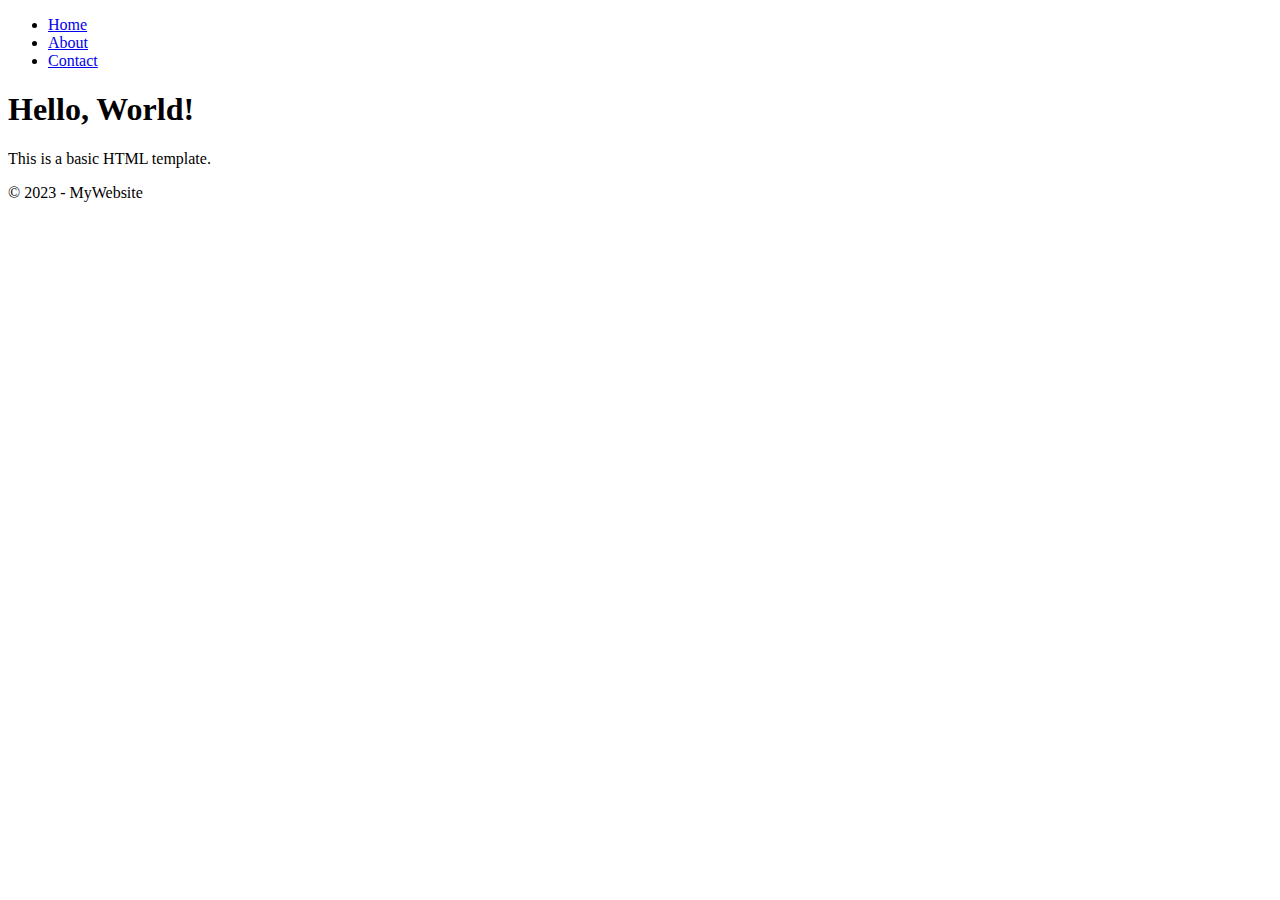
<file: basic_html_template.html>
<!DOCTYPE html>
<html>
<head>
	<meta charset="UTF-8">
	<title>Page Title</title>
</head>
<body>
	<header>
		<nav>
			<ul>
				<li><a href="#">Home</a></li>
				<li><a href="#">About</a></li>
				<li><a href="#">Contact</a></li>
			</ul>
		</nav>
	</header>
	<main>
		<h1>Hello, World!</h1>
		<p>This is a basic HTML template.</p>
	</main>
	<footer>
		<p>&copy; 2023 - MyWebsite</p>
	</footer>
</body>
</html>
</file>
